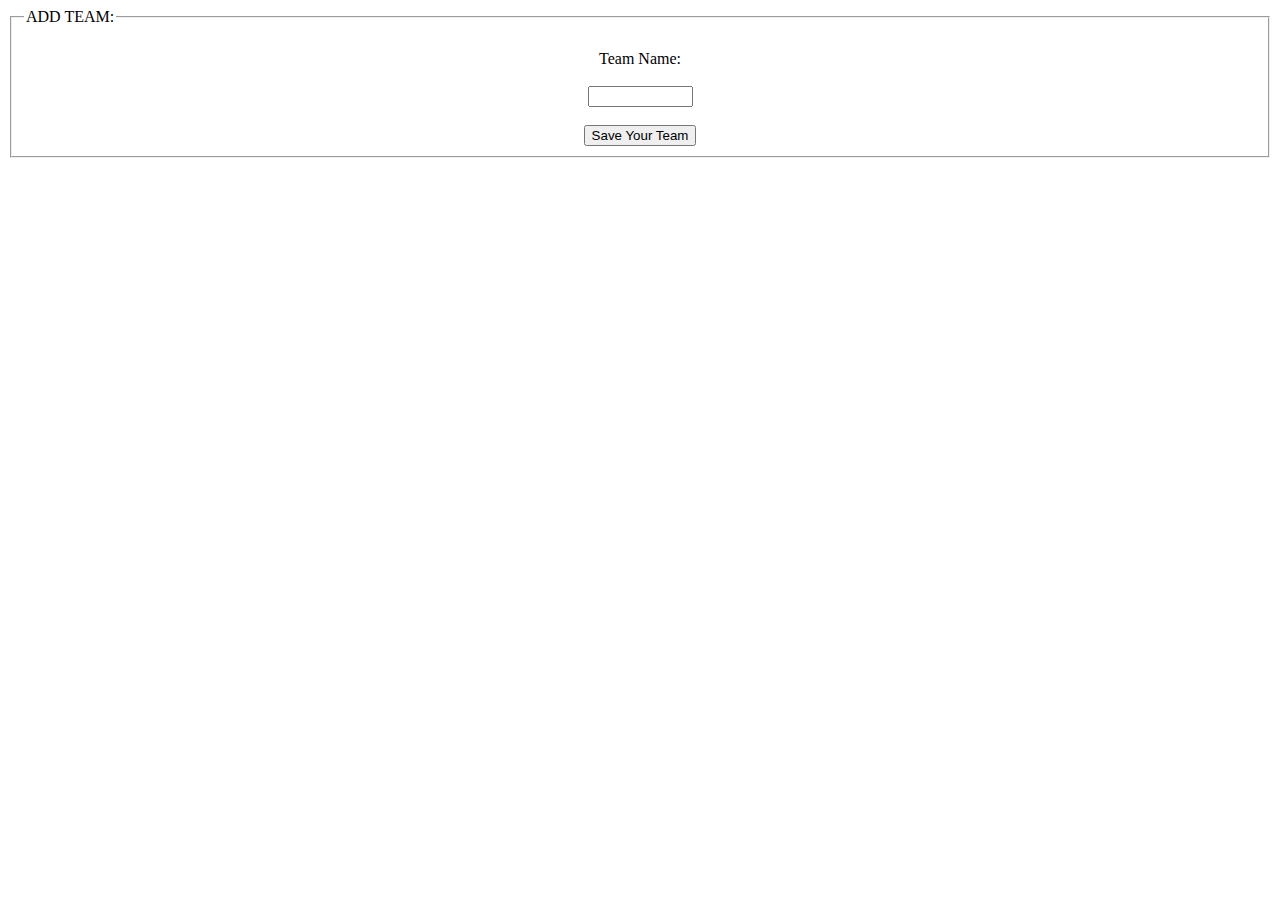
<file: timetrackingsystem/html_templates/add_team.html>
<!DOCTYPE html>
<html>
	<head>
		<title></title>
	</head>
	<body>
	<center>
		<form action="/update/team/" method="POST">

			<fieldset>
				<legend>ADD TEAM:</legend><br>

				<label>Team Name:</label><br><br>
				<input type = 'text' name="team_name" size = "10"> <br><br>

				<button type='submit'>Save Your Team</button><br>
			</fieldset>
		</form>
	</center>
	</body>
</html>
</file>
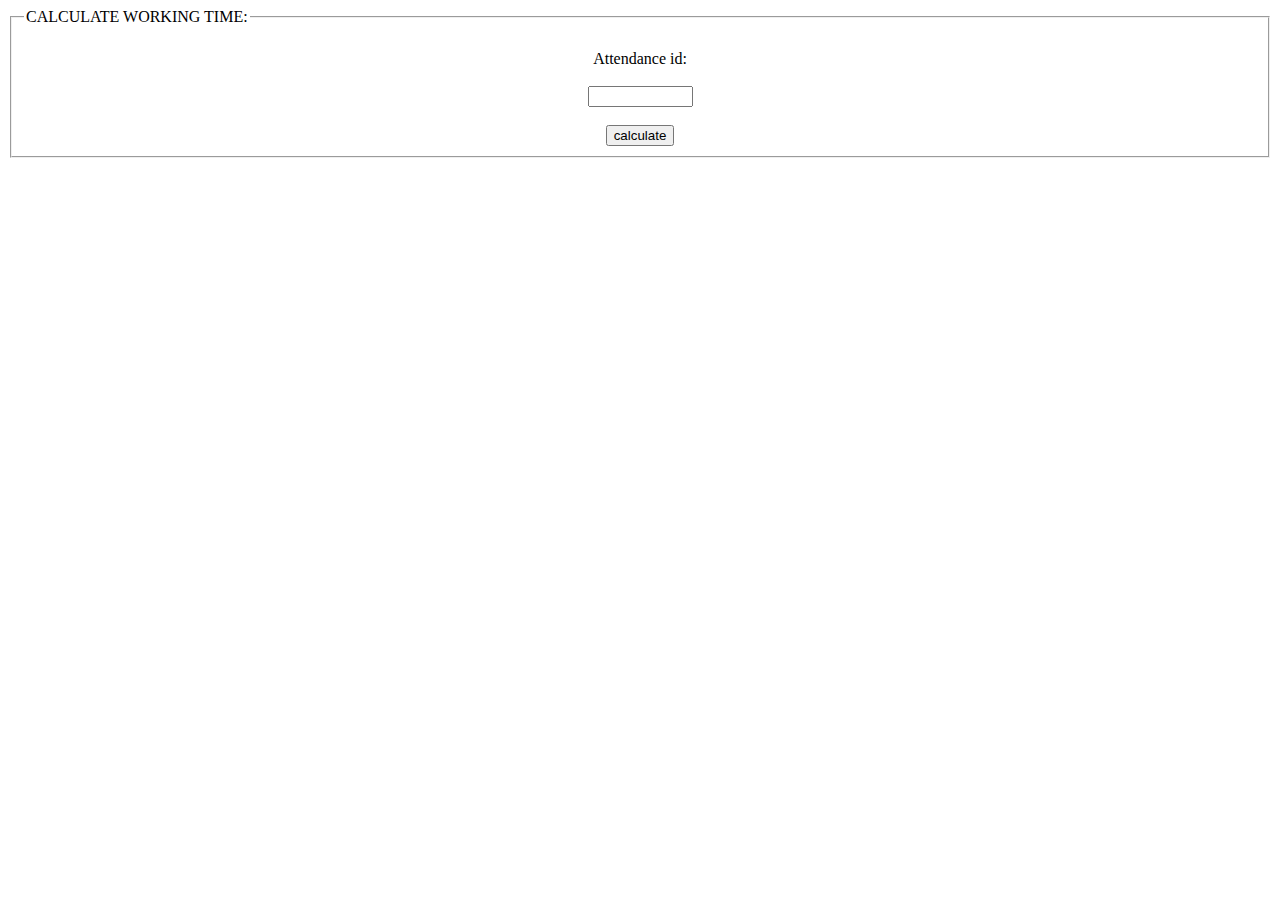
<file: timetrackingsystem/html_templates/calculate.html>
<!DOCTYPE html>
<html>
	<head>
		<title>team</title>
	</head>
	<body>
	<center>
		<form action="update/team/" method="POST">

			<fieldset>
				<legend>CALCULATE WORKING TIME:</legend><br>

				<label>Attendance id:</label><br><br>
				<input type = 'text' name="attendance_id" size = "10"> <br><br>

				<button type='submit'>calculate</button><br>
			</fieldset>
		</form>
	</center>
	</body>
</html>
</file>
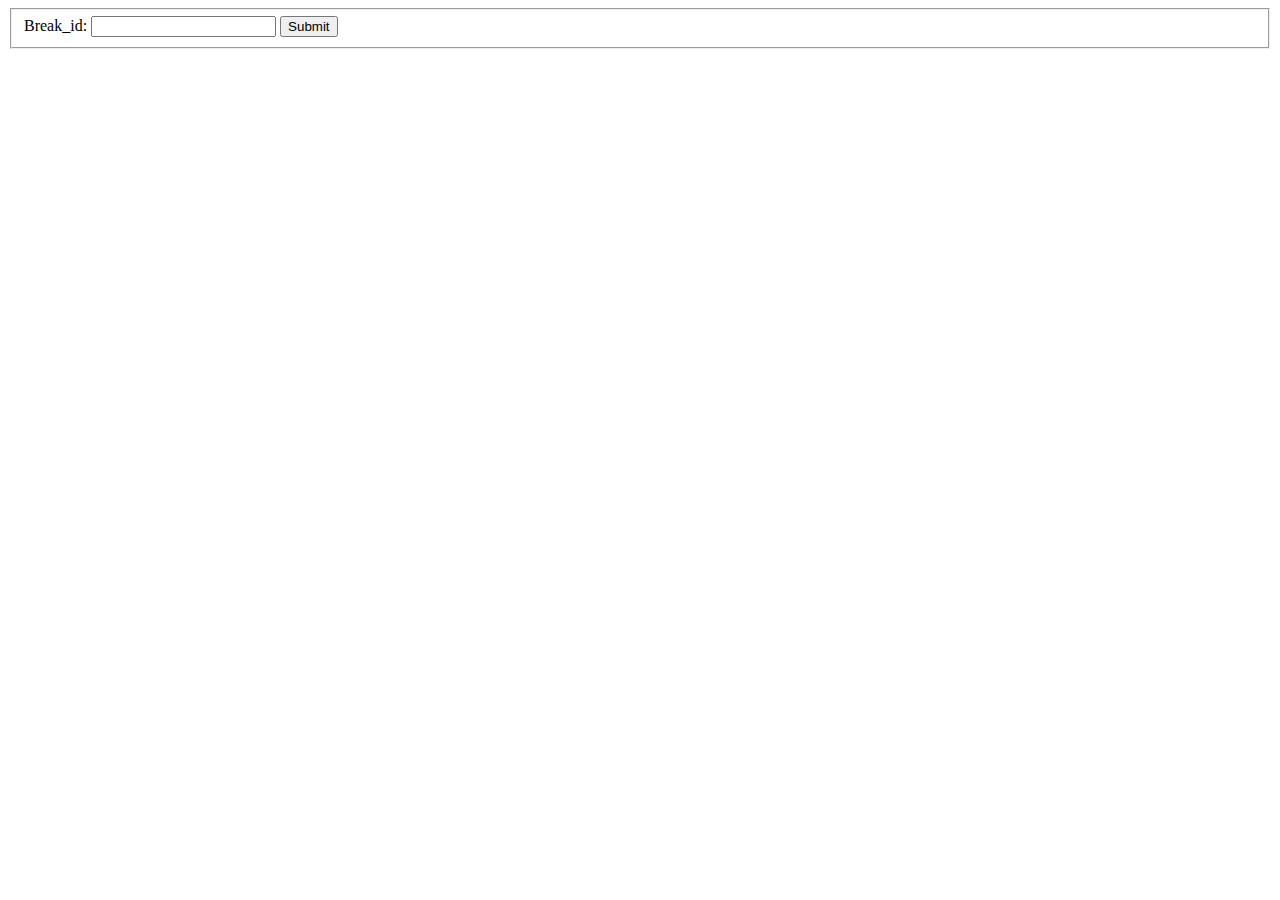
<file: timetrackingsystem/html_templates/end_break.html>
<!DOCTYPE html>
<html>
<head>
	<title>shedule for break time</title>
</head>
<body>
<fieldset>
<form action="/end/break/" method="POST">
		<label>Break_id:</label>
		<input type="number" name="break_id">

		<button type='submit'>Submit</button>

</form>
</fieldset>
</body>
</html>
</file>
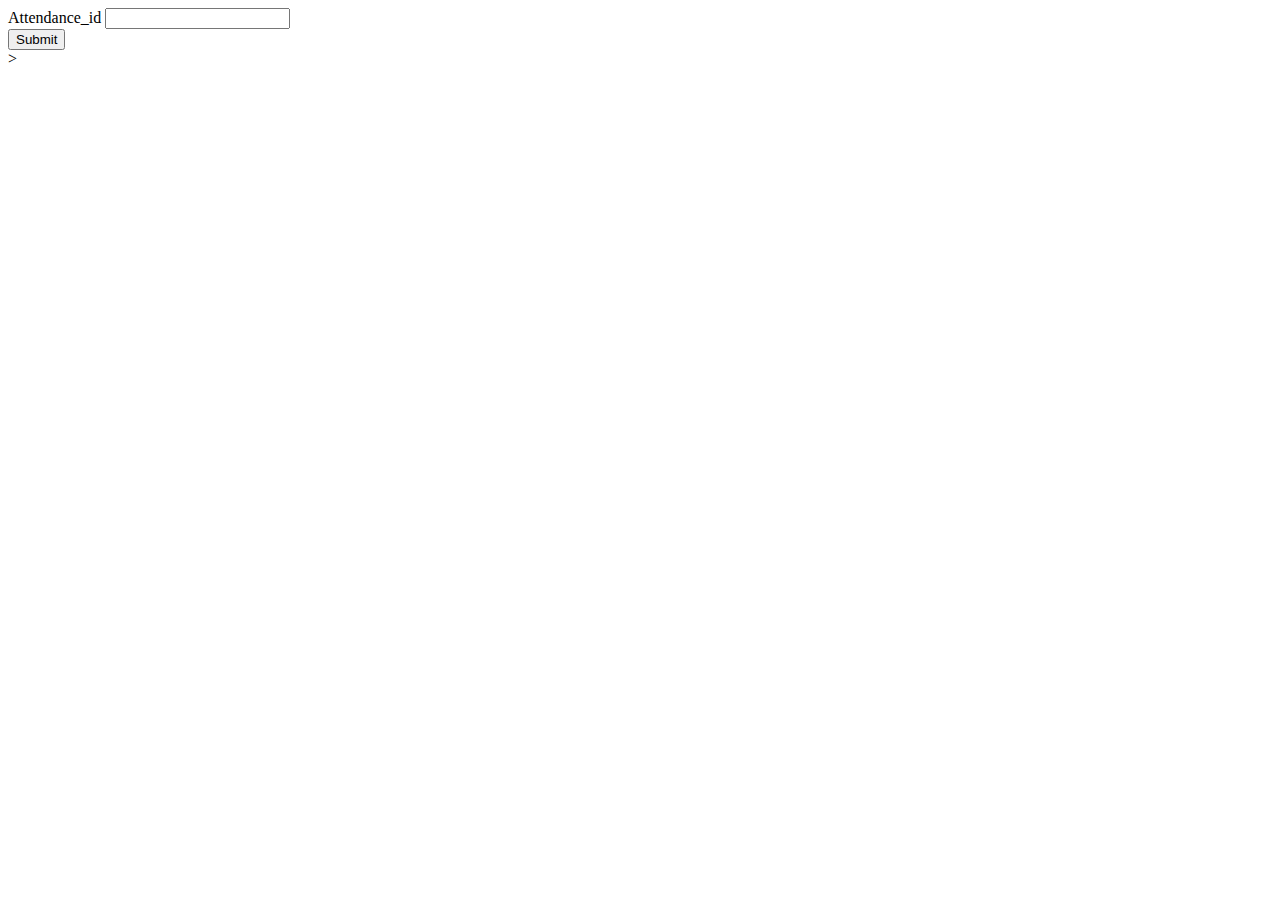
<file: timetrackingsystem/html_templates/start_break.html>
<!DOCTYPE html>
<html>
<head>
	<title>started break</title>
</head>
<body>
<form action="/start/break/" method="POST">

		<label>Attendance_id</label>	
		<input type = 'text' name="attendance_id"> </br>

		<button type='submit'>Submit</button>


</form>>

</body>
</html>
</file>
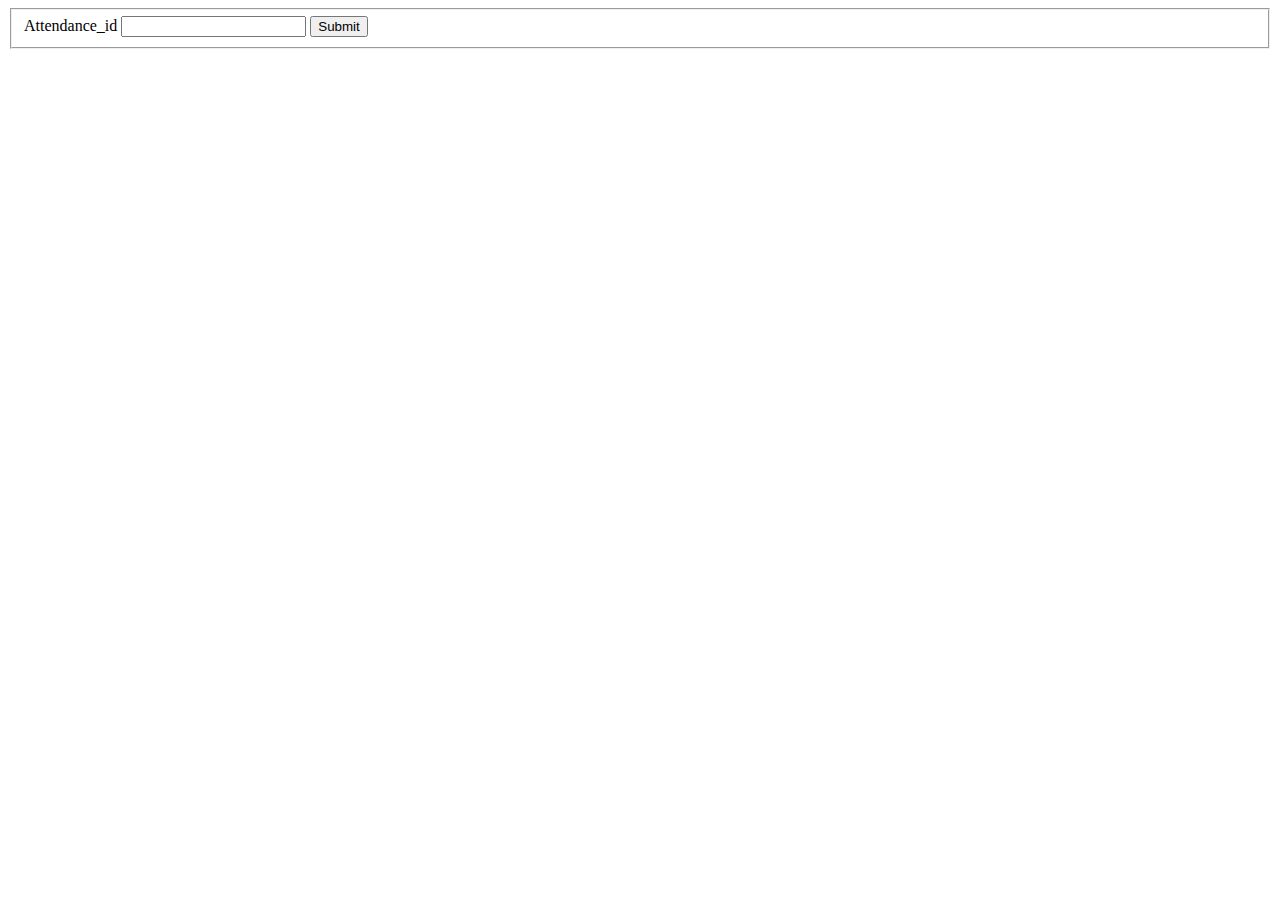
<file: timetrackingsystem/html_templates/working_hours.html>
<!DOCTYPE html>
<html>
<head>
	<title>Calculate working schedules</title>
</head>
<body>
<fieldset>
	<form action="/calculate/working_time" method="POST">

	<label>Attendance_id</label>
	<input type="number" name="attendance_id">

	<button type="suubmit">Submit</button>
		
	</form>

</fieldset>

</body>
</html>
</file>
